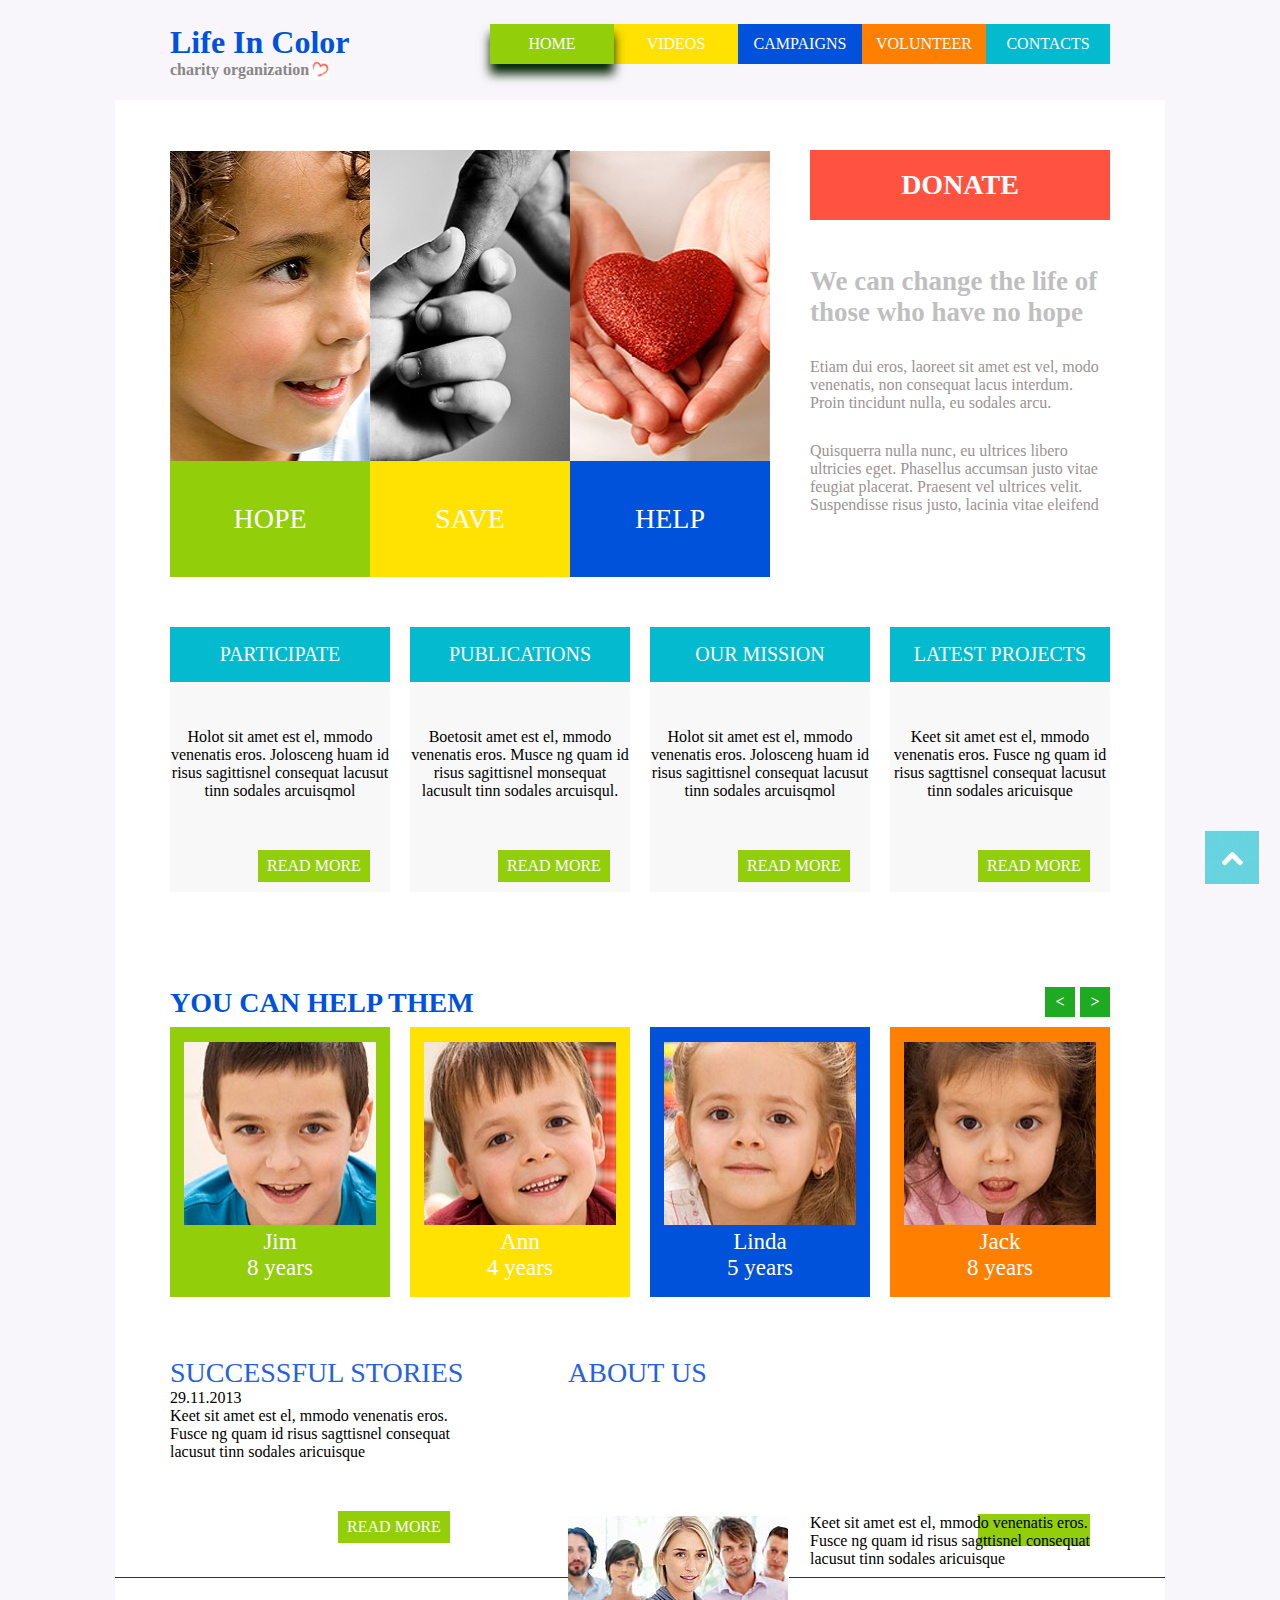
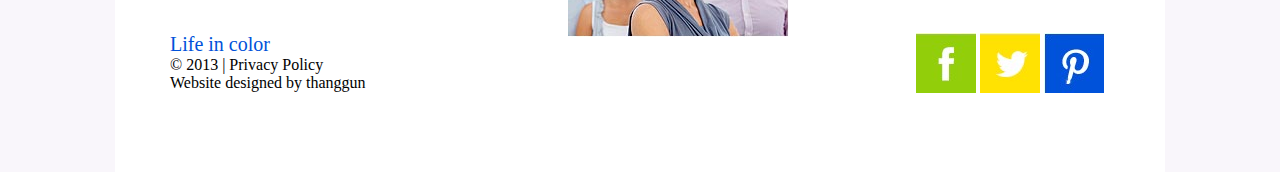
<file: HTML_CSS/LifeAndColor/Index.html>
<!doctype html>
<html>
<head>
<meta charset="utf-8">
<title>Home</title>
<link rel="stylesheet" type="text/css" href="Css/Style.css">
</head>

<body> 
	
    <header>
    	<div class="top">
        <div class="left">
            <h1>Life In Color</h1>
                <h4>charity organization<img src="Images/sup.jpg" width="20" height="19" alt=""/></h4>
            </div>        	
            <div class="menu">
                <ul>
                	<a href="" title="CONTACTS"><li style="background:#04bacf">CONTACTS</li></a>
                    <a href="" title="VOLUNTEER"><li style="background:#ff7f00">VOLUNTEER</li></a>
                    <a href="" title="CAMPAIGNS"><li style="background:#0052da">CAMPAIGNS</li></a>
                    <a href="" title="VIDEOS"><li style="background:#ffe202">VIDEOS</li></a>
                    <a href="" title="HOME"><li style="background:#92ce0a;box-shadow:0px 10px 10px #032602;">HOME</li></a>
                 </ul>
         	</div>
        </div>
    </header> 
    <div class="clear"></div>
    <div id="wrapper">
    	
		<div class="main">
        	<div class="banner">
            	<div class="banner-left">
                	<ul>

                        <a href=""><li><img src="Images/3.jpg"/><div style="background:#0052da;" class="banner-menu">HELP</div></li></a>
                        <a href=""><li><img src="Images/2.jpg" /><div style="background:#ffe202;" class="banner-menu">SAVE</div></li></a>
                    	<a href=""><li><img src="Images/1.jpg"/><div style="background:#92ce0a;" class="banner-menu">HOPE</div></li></a>


                    </ul>
                </div>
                <div class="right">
                	<h3>DONATE</h3>
                    <h4>We can change the life of those who have no hope</h4>
                    <p>Etiam dui eros, laoreet sit amet est vel, modo venenatis, non consequat lacus interdum. Proin tincidunt nulla, eu sodales arcu.</p>
                    <p>Quisquerra nulla nunc, eu ultrices libero ultricies eget. Phasellus accumsan justo vitae feugiat placerat.  Praesent vel ultrices velit. Suspendisse risus justo, lacinia vitae eleifend</p>
                </div>
            </div>
            <div class="clear"></div>
            <div class="read">
            	<ul>
                	<li >
                    	<div class="catalogy">PARTICIPATE</div>
                        <p>Holot sit amet est el, mmodo venenatis eros. Jolosceng huam id risus sagittisnel consequat lacusut tinn sodales arcuisqmol</p>
                    	<a href=""><div class="more">READ MORE</div></a>
                    </li>
                    <li>
                    	<div class="catalogy">PUBLICATIONS</div>
                        <p>Boetosit amet est el, mmodo venenatis eros. Musce ng quam id risus sagittisnel monsequat lacusult tinn sodales arcuisqul.</p>
                    	<a href=""><div class="more">READ MORE</div></a>
                    </li>
                    <li>
                    	<div class="catalogy">OUR MISSION</div>
                        <p>Holot sit amet est el, mmodo venenatis eros. Jolosceng huam id risus sagittisnel consequat lacusut tinn sodales arcuisqmol</p>
                    	<a href=""><div class="more">READ MORE</div></a>
                    </li>
                    <li style="margin-right:0px">
                    	<div class="catalogy">LATEST PROJECTS</div>
                        <p>Keet sit amet est el, mmodo venenatis eros. Fusce ng quam id risus sagttisnel consequat lacusut tinn sodales aricuisque</p>
                    	<a href=""><div class="more">READ MORE</div></a>
                    </li>
                </ul>
            </div>
            <div class="title">
            	<h1>YOU CAN HELP THEM</h1><div class="next"><a href="">></a></div><div class="preview"><a href=""><</a></div>
            </div>
            <div class="clear"></div>
            <div class="helps">
            	<div style="background:#92ce0a;margin-left:0px" class="help">
                    <img src="Images/jim.jpg"/>
                    <p>Jim</p>
                    <p>8 years</p>
            	</div>
            
            	<div style="background:#ffe202" class="help">
                    <img src="Images/4.jpg"/>
                    <p>Ann</p>
                    <p>4 years</p>
            	</div>
                <div style="background:#0052da" class="help">
                    <img src="Images/s.jpg"/>
                    <p>Linda</p>
                    <p>5 years</p>
                </div>
                <div style="background:#ff7f00" class="help">
                    <img src="Images/v.jpg"/>
                    <p>Jack</p>
                    <p>8 years</p>
                </div>
            </div>
            <div class="boot">
                <div class="stories">
                    <div class="boot-titlte">Successful stories</div>
                    <span>29.11.2013</span>
                    <p>Keet sit amet est el, mmodo venenatis eros. Fusce ng quam id risus sagttisnel consequat lacusut tinn sodales aricuisque</p>
                    <a href=""><div class="more">READ MORE</div></a>
                </div>
                <div class="about">
                    <div class="boot-titlte">about us</div>
                    <img src="Images/about.jpg" width="221" height="123" alt=""/>
                    <p>Keet sit amet est el, mmodo venenatis eros. Fusce ng quam id risus sagttisnel consequat lacusut tinn sodales aricuisque</p>
                    <a href=""><div class="more" style="margin-top:125px">READ MORE</div></a>
                </div>
        	</div>
        </div>

        <div class="clear"></div>
        <footer>
        
        	<div class="designed">
            	<p>Life in color</p>
                <span>© 2013 | Privacy Policy <br>
                	Website designed by thanggun
                </span>
            </div>
            <div class="contact">
            	<a href=""><img src="Images/f.jpg" /></a>
                <a href=""><img src="Images/t.jpg" /></a>
                <a href=""><img src="Images/p.jpg"/></a>
            </div>
            
    	</footer>
    </div>
    <div id="top"><a href="#"><img src="Images/top.jpg"/></a></div> 

</body>
</html>
</file>
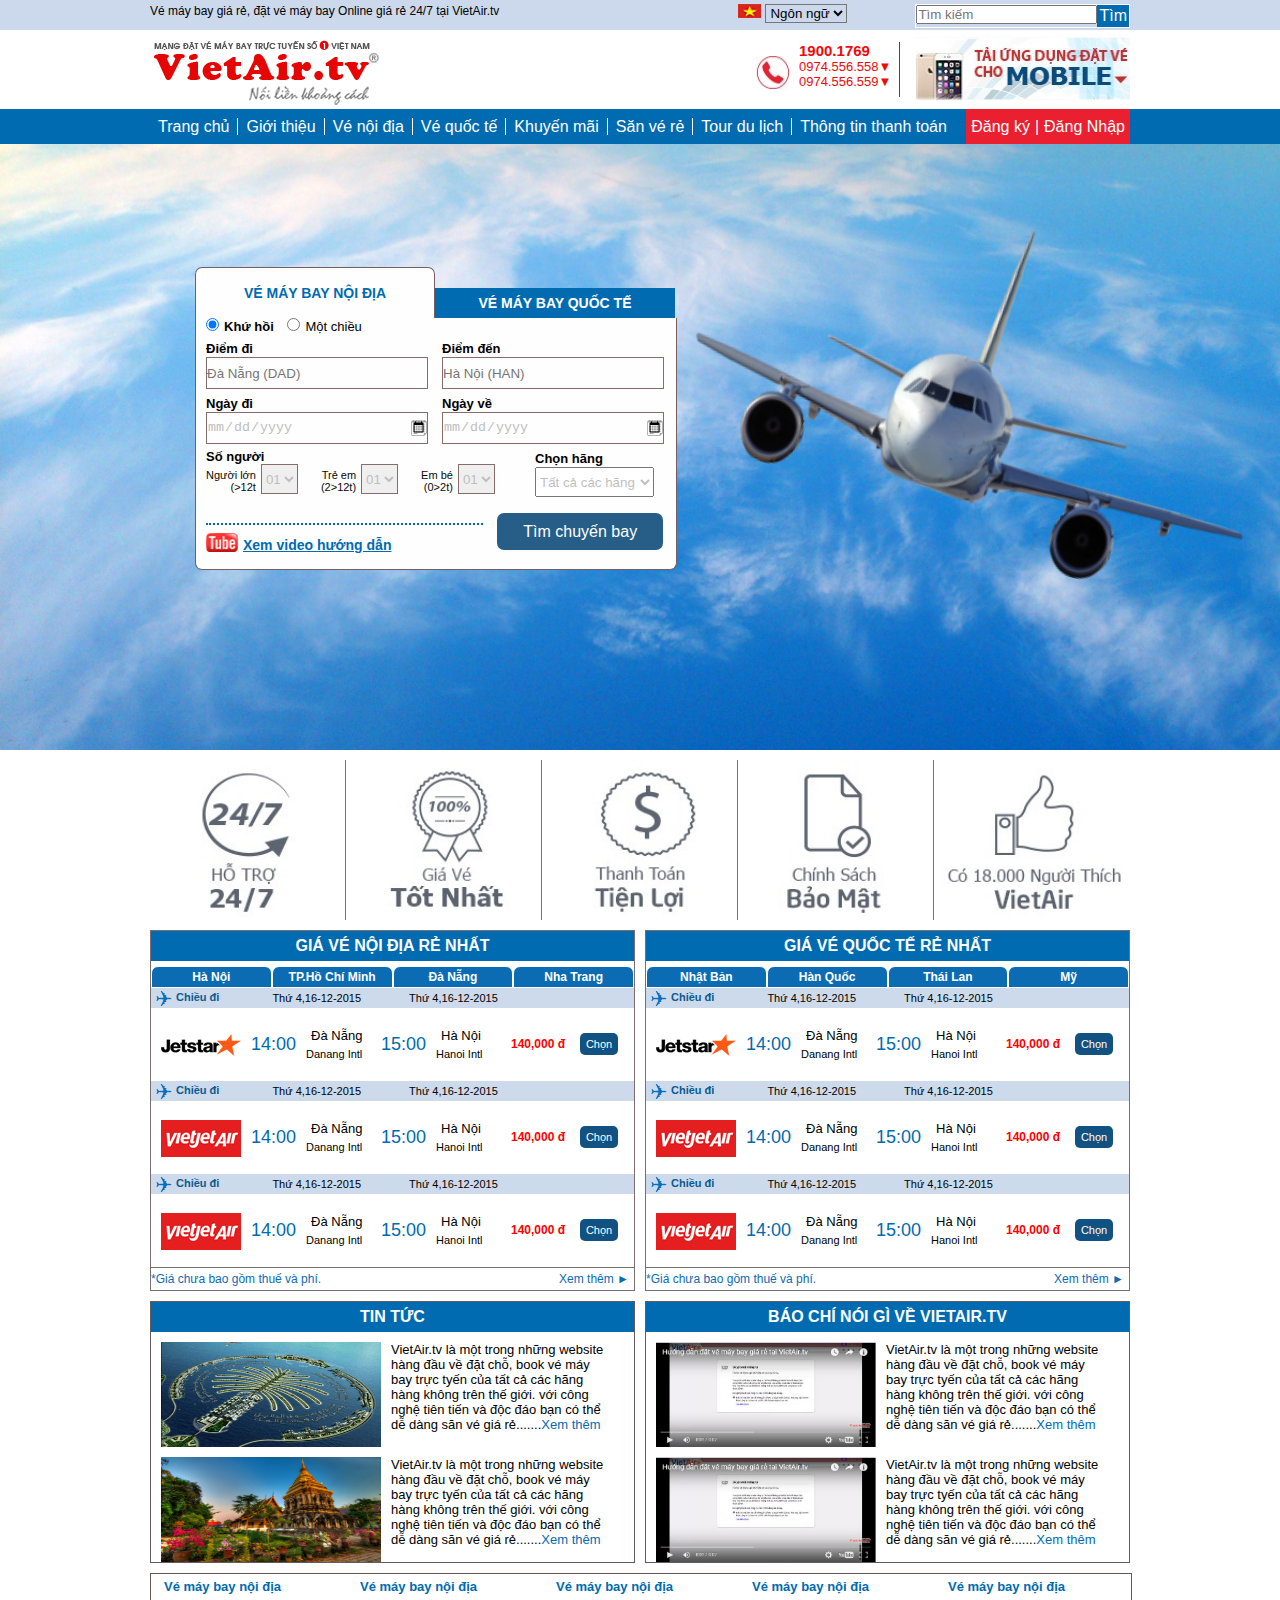
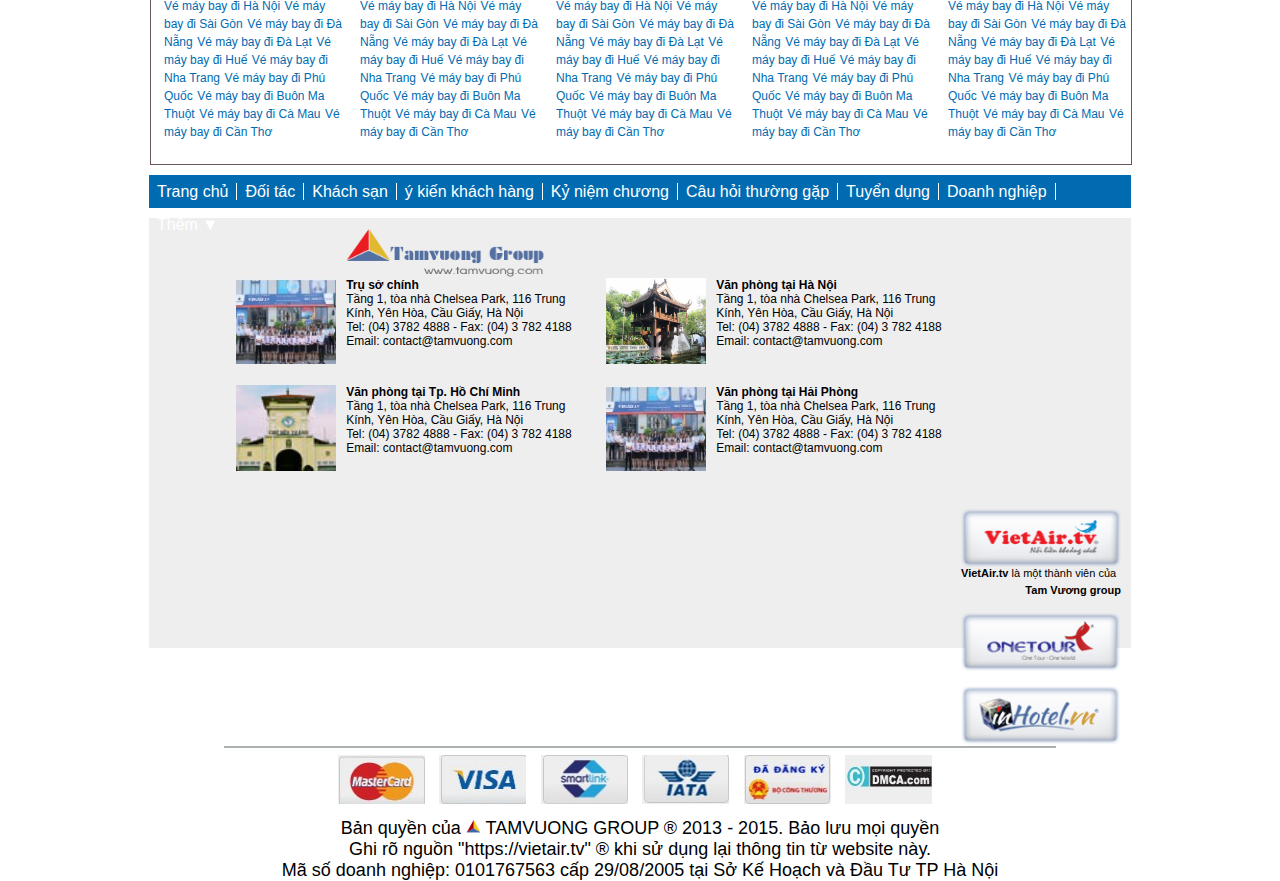
<file: HTML_CSS/VietAir/index.html>
<!doctype html>
<html>
<head>
<meta charset="utf-8">
<title>Vé máy bay giá rẻ, đặt vé máy bay Online 24/7 tại VietAir.tv</title>
<link rel="stylesheet" type="text/css" href="Css/style.css">
</head>

<body>
    <div id="top-page">
        <div class="wrap-top">
            <div class="left-top">
                <h3>Vé máy bay giá rẻ, đặt vé máy bay Online giá rẻ 24/7 tại VietAir.tv</h3>
            </div>
            <div class="right-top">
                <div class="languages">
                    <img src="Images/ngon_ngu.jpg" />
                    <select>
                        <option>Ngôn ngữ</option>
                        <option>Tiếng việt</option>
                        <option>English</option>
                    </select>
                </div>
                <div class="search">
                    <input class="tim" type="search" placeholder="Tìm kiếm"><a href="#">Tìm</a>
                </div>
            </div>
        </div>
    </div>
    <header>
    	<div class="logo">
        	<a href="#"><img src="Images/logo-tet-vietair.png" /></a>
        </div>
        <div class="right-header">
            <img src="Images/qc.jpg" />
                <p>
                    <b>1900.1769</b>
                    <span>0974.556.558▼</span>
                    <span>0974.556.559▼</span>
                </p>
                <img id="call" src="Images/call.jpg" />
        </div>
    </header>
    <div class="clr"></div>
    <nav>
        <div class="wrap-menu">
            <ul>
                <li><a href="#">Trang chủ</a></li>
                <li><a href="#">Giới thiệu</a></li>
                <li><a href="#">Vé nội địa</a></li>
                <li><a href="#">Vé quốc tế</a></li>
                <li id="hot"><a href="#">Khuyến mãi</a></li>
                <li id="hot"><a href="#">Săn vé rẻ</a></li>
                <li><a href="#">Tour du lịch</a></li>
                <li><a id="last" href="#">Thông tin thanh toán</a></li>
            </ul>
            <div class="dn">
            	<a href="">Đăng ký</a>|<a href="">Đăng Nhập</a>
            </div>
       	</div>
  	</nav>
    <div class="bgtop">
        <img src="Images/plane.png" alt=""/>
        <div class="tim_chuyen_bay">
            <div class="tiltle_tim_chuyen_bay">
                <h3 id="active"><a href="">Vé máy bay nội địa</a></h3>
                <h3><a href="">Vé máy bay quốc tế</a></h3>
            </div>
            <div class="clr"></div>
            <form class="form" action="" name="">
                <div class="box">
                    <div class="radio">
                        <input type="radio" class="rd" name="loai" checked="checked"><b>Khứ hồi</b>
                        <input type="radio" class="rd" name="loai" >Một chiều
                    </div>
                    <div class="text">
                        <div class="cl">
                            <b>Điểm đi</b>
                            <input class="input" placeholder="Đà Nẵng (DAD)" type="text" name="diemdi" >
                        </div>
                        <div class="cl" id="last_text">
                            <b>Điểm đến</b>
                            <input class="input" placeholder="Hà Nội (HAN)" type="text" name="diemdi" >
                        </div>
                         <div class="cl">
                            <b>Ngày đi</b>
                            <input class="input" id="calender" type="date" name="diemdi" >
                        </div>
                         <div class="cl" id="last_text">
                            <b>Ngày về</b>
                            <input class="input" id="calender" type="date" name="diemdi" >
                        </div>
                    </div>
                    <div class="box_boot">
                        <div class="left_box_boot">
                            <b>Số người</b>
                            <div class="people">
                                <label>Người lớn<br>
                                    (>12t</label>
                                <select>
                                    <option>01</option>
                                    <option>02</option>
                                    <option>03</option>
                                </select>
                            </div>
                            <div class="people">
                               <label> Trẻ em<br>
                                (2>12t)</label>
                                <select>
                                    <option>01</option>
                                    <option>02</option>
                                    <option>03</option>
                                </select>
                            </div>
                            <div class="people">
                               <label> Em bé<br>
                                (0>2t)</label>
                                <select>
                                    <option>01</option>
                                    <option>02</option>
                                    <option>03</option>
                                </select>
                            </div>
                            
                        </div>
                        <div class="right_box">
                            <b>Chọn hãng</b>
                            <select>
                                    <option>Tất cả các hãng</option>
                                    <option>Vietnam Airlines</option>
                                    <option>Jetstar</option>
                            </select>
                        </div>
                    </div>
                    <div class="clr"></div>
                    <div class="bottom_box">
                        <div class="youtube">
                            <img src="Images/icon-youtube.png" alt=""/>
                            <a href="">Xem video hướng dẫn</a>
                        </div>
                        <div class="submit">
                            <a href="">Tìm chuyến bay</a>
                        </div>
                    </div>
                </div>
            </form>
        </div>
    </div>
    <section>
        <article>
            <img src="Images/1.jpg" /><div class="border"></div>
            <img src="Images/2.jpg" /><div class="border"></div>
            <img src="Images/3.jpg" /><div class="border"></div>
            <img src="Images/4.jpg" /><div class="border"></div>
            <img src="Images/5.jpg" />
        </article>
        <div class="ticket">
        	<div class="left-ticket">
            	<div class="title">Giá vé nội địa rẻ nhất</div>
                <ul class="place">
                    <li><a href="#">Hà Nội</a></li>
                    <li><a href="#">TP.Hồ Chí Minh</a></li>
                    <li><a href="#">Đà Nẵng</a></li>
                    <li><a href="#">Nha Trang</a></li>
                </ul>
                <div class="flight">
                	<div class="title-flight">
                      	<div class="icon">Chiều đi</div>
                        <div class="date">Thứ 4,16-12-2015</div>
                        <div class="date">Thứ 4,16-12-2015</div>
                    </div>
                    <div class="detail">
                        <div class="logo-hang">
                            <img src="Images/BL.png" />
                        </div>
                        <div class="dia-diem">
                        	<span>14:00</span>
                            <div class="city">Đà Nẵng</div>
                            <div class="sub">Danang Intl</div>
                        </div>
                        <div class="dia-diem">
                            <span>15:00</span>
                            <div class="city">Hà Nội</div>
                            <div class="sub">Hanoi Intl</div>
                        </div>
                        <div class="price">140,000 đ</div>
                        <div class="button"><a href="#">Chọn</a></div>
                  	</div>
                </div>
                <div class="flight">
                	<div class="title-flight">
                      	<div class="icon">Chiều đi</div>
                        <div class="date">Thứ 4,16-12-2015</div>
                        <div class="date">Thứ 4,16-12-2015</div>
                    </div>
                    <div class="detail">
                        <div class="logo-hang">
                            <img src="Images/VJ.png" />
                        </div>
                        <div class="dia-diem">
                        	<span>14:00</span>
                            <div class="city">Đà Nẵng</div>
                            <div class="sub">Danang Intl</div>
                        </div>
                        <div class="dia-diem">
                            <span>15:00</span>
                            <div class="city">Hà Nội</div>
                            <div class="sub">Hanoi Intl</div>
                        </div>
                        <div class="price">140,000 đ</div>
                        <div class="button"><a href="#">Chọn</a></div>
                  	</div>
                </div>
                <div class="flight">
                	<div class="title-flight">
                      	<div class="icon">Chiều đi</div>
                        <div class="date">Thứ 4,16-12-2015</div>
                        <div class="date">Thứ 4,16-12-2015</div>
                    </div>
                    <div class="detail">
                        <div class="logo-hang">
                            <img src="Images/VJ.png" />
                        </div>
                        <div class="dia-diem">
                        	<span>14:00</span>
                            <div class="city">Đà Nẵng</div>
                            <div class="sub">Danang Intl</div>
                        </div>
                        <div class="dia-diem">
                            <span>15:00</span>
                            <div class="city">Hà Nội</div>
                            <div class="sub">Hanoi Intl</div>
                        </div>
                        <div class="price">140,000 đ</div>
                        <div class="button"><a href="#">Chọn</a></div>
                  	</div>
                </div>
                <div class="boot-ticket">
                	<div class="left-boot">*Giá chưa bao gồm thuế và phí.</div>
                    <div class="right-boot"><a href="#">Xem thêm ►</a></div>
                </div>
            </div>
            <div class="right-ticket">
            	<div class="title">Giá vé quốc tế rẻ nhất</div>
                <ul class="place">
                    <li><a href="#">Nhật Bản</a></li>
                    <li><a href="#">Hàn Quốc</a></li>
                    <li><a href="#">Thái Lan</a></li>
                    <li><a href="#">Mỹ</a></li>
                </ul>
                <div class="flight">
                	<div class="title-flight">
                      	<div class="icon">Chiều đi</div>
                        <div class="date">Thứ 4,16-12-2015</div>
                        <div class="date">Thứ 4,16-12-2015</div>
                    </div>
                    <div class="detail">
                        <div class="logo-hang">
                            <img src="Images/BL.png" />
                        </div>
                        <div class="dia-diem">
                        	<span>14:00</span>
                            <div class="city">Đà Nẵng</div>
                            <div class="sub">Danang Intl</div>
                        </div>
                        <div class="dia-diem">
                            <span>15:00</span>
                            <div class="city">Hà Nội</div>
                            <div class="sub">Hanoi Intl</div>
                        </div>
                        <div class="price">140,000 đ</div>
                        <div class="button"><a href="#">Chọn</a></div>
                  	</div>
                </div>
                <div class="flight">
                	<div class="title-flight">
                      	<div class="icon">Chiều đi</div>
                        <div class="date">Thứ 4,16-12-2015</div>
                        <div class="date">Thứ 4,16-12-2015</div>
                    </div>
                    <div class="detail">
                        <div class="logo-hang">
                            <img src="Images/VJ.png" />
                        </div>
                        <div class="dia-diem">
                        	<span>14:00</span>
                            <div class="city">Đà Nẵng</div>
                            <div class="sub">Danang Intl</div>
                        </div>
                        <div class="dia-diem">
                            <span>15:00</span>
                            <div class="city">Hà Nội</div>
                            <div class="sub">Hanoi Intl</div>
                        </div>
                        <div class="price">140,000 đ</div>
                        <div class="button"><a href="#">Chọn</a></div>
                  	</div>
                </div>
                <div class="flight">
                	<div class="title-flight">
                      	<div class="icon">Chiều đi</div>
                        <div class="date">Thứ 4,16-12-2015</div>
                        <div class="date">Thứ 4,16-12-2015</div>
                    </div>
                    <div class="detail">
                        <div class="logo-hang">
                            <img src="Images/VJ.png" />
                        </div>
                        <div class="dia-diem">
                        	<span>14:00</span>
                            <div class="city">Đà Nẵng</div>
                            <div class="sub">Danang Intl</div>
                        </div>
                        <div class="dia-diem">
                            <span>15:00</span>
                            <div class="city">Hà Nội</div>
                            <div class="sub">Hanoi Intl</div>
                        </div>
                        <div class="price">140,000 đ</div>
                        <div class="button"><a href="#">Chọn</a></div>
                  	</div>
                </div>
                <div class="boot-ticket">
                	<div class="left-boot">*Giá chưa bao gồm thuế và phí.</div>
                    <div class="right-boot"><a href="#">Xem thêm &#9658;</a></div>
                </div>
            </div>
        </div>
        <div class="clr"></div>
        <div class="news">
        	<div class="left-news">
            	<div class="title">Tin tức</div>
                <div class="new">
                    <a href=""><img src="Images/banner.jpg"/></a>
                    <p>VietAir.tv là một trong những website hàng đầu về đặt chỗ, book vé máy bay trực tyến của tất cả các hãng hàng không trên thế giới. với công nghệ tiên tiến và độc đáo bạn có thể dễ dàng săn vé giá rẻ.......<a href="#">Xem thêm</a></p>
                </div>
                <div class="clr"></div>
                <div class="new">
                	<a href=""><img src="Images/ƠEDG.jpg" /></a>
                    <p>VietAir.tv là một trong những website hàng đầu về đặt chỗ, book vé máy bay trực tyến của tất cả các hãng hàng không trên thế giới. với công nghệ tiên tiến và độc đáo bạn có thể dễ dàng săn vé giá rẻ.......<a href="#">Xem thêm</a></p>
                </div>
                
            </div>
            <div class="right-news">
            	<div class="title">báo chí nói gì về vietair.tv</div>
                 <div class="new">
                	<a href=""><img src="Images/đas.jpg" /></a>
                    <p>VietAir.tv là một trong những website hàng đầu về đặt chỗ, book vé máy bay trực tyến của tất cả các hãng hàng không trên thế giới. với công nghệ tiên tiến và độc đáo bạn có thể dễ dàng săn vé giá rẻ.......<a href="#">Xem thêm</a></p>
                </div>               
                <div class="clr"></div>
                <div class="new">
                	<a href=""><img src="Images/đas.jpg" /></a>
                    <p>VietAir.tv là một trong những website hàng đầu về đặt chỗ, book vé máy bay trực tyến của tất cả các hãng hàng không trên thế giới. với công nghệ tiên tiến và độc đáo bạn có thể dễ dàng săn vé giá rẻ.......<a href="#">Xem thêm</a></p>
                </div> 
            </div>
        </div>
        <div class="clr"></div>
        <div class="boot-content">
        	<div class="fl-menu">
				<ul>
            		<li>
                		<h3><a href="" title="Ve máy bay nội địa">Vé máy bay nội địa</a></h3>
            		</li>
                    <li><a href="" title="Vé máy bay đi Hà Nội">Vé máy bay đi Hà Nội</a></li>
                    <li><a href="" title="Vé máy bay đi Sài Gòn">Vé máy bay đi Sài Gòn</a></li>
                    <li><a href="" title="Vé máy bay đi Đà Nẵng">Vé máy bay đi Đà Nẵng</a></li>
                    <li><a href="" title="Vé máy bay đi Đà Lạt">Vé máy bay đi Đà Lạt</a></li>
                    <li><a href="" title="Vé máy bay đi Huế">Vé máy bay đi Huế</a></li>
                    <li><a href="" title="Vé máy bay đi Nha Trang">Vé máy bay đi Nha Trang</a></li>
                    <li><a href="" title="Vé máy bay đi Phú Quốc">Vé máy bay đi Phú Quốc</a></li>
                    <li><a href="" title="Vé máy bay đi Buôn Ma Thuột">Vé máy bay đi Buôn Ma Thuột</a></li>
                    <li><a href="" title="Vé máy bay đi Cà Mau">Vé máy bay đi Cà Mau</a></li>
                    <li><a href="" title="Vé máy bay đi Cần Thơ">Vé máy bay đi Cần Thơ</a></li>
        		</ul>
            </div>
            <div class="fl-menu">
				<ul>
            		<li>
                		<h3><a href="" title="Ve máy bay nội địa">Vé máy bay nội địa</a></h3>
            		</li>
                    <li><a href="" title="Vé máy bay đi Hà Nội">Vé máy bay đi Hà Nội</a></li>
                    <li><a href="" title="Vé máy bay đi Sài Gòn">Vé máy bay đi Sài Gòn</a></li>
                    <li><a href="" title="Vé máy bay đi Đà Nẵng">Vé máy bay đi Đà Nẵng</a></li>
                    <li><a href="" title="Vé máy bay đi Đà Lạt">Vé máy bay đi Đà Lạt</a></li>
                    <li><a href="" title="Vé máy bay đi Huế">Vé máy bay đi Huế</a></li>
                    <li><a href="" title="Vé máy bay đi Nha Trang">Vé máy bay đi Nha Trang</a></li>
                    <li><a href="" title="Vé máy bay đi Phú Quốc">Vé máy bay đi Phú Quốc</a></li>
                    <li><a href="" title="Vé máy bay đi Buôn Ma Thuột">Vé máy bay đi Buôn Ma Thuột</a></li>
                    <li><a href="" title="Vé máy bay đi Cà Mau">Vé máy bay đi Cà Mau</a></li>
                    <li><a href="" title="Vé máy bay đi Cần Thơ">Vé máy bay đi Cần Thơ</a></li>
        		</ul>
            </div>
            <div class="fl-menu">
				<ul>
            		<li>
                		<h3><a href="" title="Ve máy bay nội địa">Vé máy bay nội địa</a></h3>
            		</li>
                    <li><a href="" title="Vé máy bay đi Hà Nội">Vé máy bay đi Hà Nội</a></li>
                    <li><a href="" title="Vé máy bay đi Sài Gòn">Vé máy bay đi Sài Gòn</a></li>
                    <li><a href="" title="Vé máy bay đi Đà Nẵng">Vé máy bay đi Đà Nẵng</a></li>
                    <li><a href="" title="Vé máy bay đi Đà Lạt">Vé máy bay đi Đà Lạt</a></li>
                    <li><a href="" title="Vé máy bay đi Huế">Vé máy bay đi Huế</a></li>
                    <li><a href="" title="Vé máy bay đi Nha Trang">Vé máy bay đi Nha Trang</a></li>
                    <li><a href="" title="Vé máy bay đi Phú Quốc">Vé máy bay đi Phú Quốc</a></li>
                    <li><a href="" title="Vé máy bay đi Buôn Ma Thuột">Vé máy bay đi Buôn Ma Thuột</a></li>
                    <li><a href="" title="Vé máy bay đi Cà Mau">Vé máy bay đi Cà Mau</a></li>
                    <li><a href="" title="Vé máy bay đi Cần Thơ">Vé máy bay đi Cần Thơ</a></li>
        		</ul>
            </div>
            <div class="fl-menu">
				<ul>
            		<li>
                		<h3><a href="" title="Ve máy bay nội địa">Vé máy bay nội địa</a></h3>
            		</li>
                    <li><a href="" title="Vé máy bay đi Hà Nội">Vé máy bay đi Hà Nội</a></li>
                    <li><a href="" title="Vé máy bay đi Sài Gòn">Vé máy bay đi Sài Gòn</a></li>
                    <li><a href="" title="Vé máy bay đi Đà Nẵng">Vé máy bay đi Đà Nẵng</a></li>
                    <li><a href="" title="Vé máy bay đi Đà Lạt">Vé máy bay đi Đà Lạt</a></li>
                    <li><a href="" title="Vé máy bay đi Huế">Vé máy bay đi Huế</a></li>
                    <li><a href="" title="Vé máy bay đi Nha Trang">Vé máy bay đi Nha Trang</a></li>
                    <li><a href="" title="Vé máy bay đi Phú Quốc">Vé máy bay đi Phú Quốc</a></li>
                    <li><a href="" title="Vé máy bay đi Buôn Ma Thuột">Vé máy bay đi Buôn Ma Thuột</a></li>
                    <li><a href="" title="Vé máy bay đi Cà Mau">Vé máy bay đi Cà Mau</a></li>
                    <li><a href="" title="Vé máy bay đi Cần Thơ">Vé máy bay đi Cần Thơ</a></li>
        		</ul>
            </div>
            <div class="fl-menu">
				<ul>
            		<li>
                		<h3><a href="" title="Ve máy bay nội địa">Vé máy bay nội địa</a></h3>
            		</li>
                    <li><a href="" title="Vé máy bay đi Hà Nội">Vé máy bay đi Hà Nội</a></li>
                    <li><a href="" title="Vé máy bay đi Sài Gòn">Vé máy bay đi Sài Gòn</a></li>
                    <li><a href="" title="Vé máy bay đi Đà Nẵng">Vé máy bay đi Đà Nẵng</a></li>
                    <li><a href="" title="Vé máy bay đi Đà Lạt">Vé máy bay đi Đà Lạt</a></li>
                    <li><a href="" title="Vé máy bay đi Huế">Vé máy bay đi Huế</a></li>
                    <li><a href="" title="Vé máy bay đi Nha Trang">Vé máy bay đi Nha Trang</a></li>
                    <li><a href="" title="Vé máy bay đi Phú Quốc">Vé máy bay đi Phú Quốc</a></li>
                    <li><a href="" title="Vé máy bay đi Buôn Ma Thuột">Vé máy bay đi Buôn Ma Thuột</a></li>
                    <li><a href="" title="Vé máy bay đi Cà Mau">Vé máy bay đi Cà Mau</a></li>
                    <li><a href="" title="Vé máy bay đi Cần Thơ">Vé máy bay đi Cần Thơ</a></li>
        		</ul>
            </div>
        </div>
    </section>
    <div class="menu-boot">
    	<ul>
            <li><a href="">Trang chủ</a></li>
            <li><a href="">Đối tác</a></li>
            <li><a href="">Khách sạn</a></li>
            <li><a href="">ý kiến khách hàng</a></li>
            <li><a href="">Kỷ niệm chương</a></li>
            <li><a href="">Câu hỏi thường gặp</a></li>
            <li><a href="">Tuyển dụng</a></li>
            <li><a href="">Doanh nghiệp</a></li>
            <li><a id="last" href="">Thêm  ▼</a></li>
            
        </ul>
    </div>
    <footer>
        <div class="footer_right">
            <div class="logo-tamvuong">
                <a href=""><img src="Images/logo-tamvuong.png" /></a>
            </div>
            <div class="clr"></div>
            <div class="contact">
                    <div class="ct">
                    <img src="Images/trusochinh.jpg"/>
                    <p>
                        <b>Trụ sở chính</b>
                        </br>Tầng 1, tòa nhà Chelsea Park, 116 Trung Kính, Yên Hòa, Cầu Giấy, Hà Nội</br>
                        Tel: (04) 3782 4888 - Fax: (04) 3 782 4188<br>
                        Email: contact@tamvuong.com
                    </p>
                </div>
            </div>
            <div class="contact">
                    <div class="ct">
                    <img src="Images/One_Pillar_Pagoda.jpg"/>
                    <p>
                        <b>Văn phòng tại Hà Nội</b>
                        </br>Tầng 1, tòa nhà Chelsea Park, 116 Trung Kính, Yên Hòa, Cầu Giấy, Hà Nội</br>
                        Tel: (04) 3782 4888 - Fax: (04) 3 782 4188<br>
                        Email: contact@tamvuong.com
                    </p>
                </div>
            </div>
            <div class="contact">
                    <div class="ct">
                    <img src="Images/Vietair_hcm.jpg" />
                    <p>
                        <b>Văn phòng tại Tp. Hồ Chí Minh</b>
                        </br>Tầng 1, tòa nhà Chelsea Park, 116 Trung Kính, Yên Hòa, Cầu Giấy, Hà Nội</br>
                        Tel: (04) 3782 4888 - Fax: (04) 3 782 4188<br>
                        Email: contact@tamvuong.com
                    </p>
                </div>
            </div>
            <div class="contact">
                    <div class="ct">
                    <img src="Images/trusochinh.jpg"/>
                    <p>
                        <b>Văn phòng tại Hải Phòng</b>
                        </br>Tầng 1, tòa nhà Chelsea Park, 116 Trung Kính, Yên Hòa, Cầu Giấy, Hà Nội</br>
                        Tel: (04) 3782 4888 - Fax: (04) 3 782 4188<br>
                        Email: contact@tamvuong.com
                    </p>
                </div>
            </div>

        </div>
        <div class="logo_boot">
            <a href=""><img src="Images/logo_boot/logo-vietair.png" alt=""/></a>
                <b>VietAir.tv</b> là một thành viên của<br><p>Tam Vương group</p>
                <a href=""><img src="Images/logo_boot/Logo-Onetour.png" alt=""/></a>
                <a href=""><img src="Images/logo_boot/inhotel.png" alt=""/></a>
        </div>
        <div class="clr b_t"></div>
        <div class="info">
            <img src="Images/logo_dangky/mastercard.jpg" alt=""/>
            <img src="Images/logo_dangky/visa.jpg" alt=""/>
            <img src="Images/logo_dangky/smartlink.jpg" alt=""/>
            <img src="Images/logo_dangky/iata.jpg" alt=""/>
            <img src="Images/logo_dangky/dadangky.jpg" alt=""/>
            <img src="Images/logo_dangky/dmca.jpg" alt=""/>
            <p>Bản quyền của <img id="tv" src="Images/logo_boot/logo TamVuong.png" /> TAMVUONG GROUP ® 2013 - 2015. Bảo lưu mọi quyền</p>
                <p>Ghi rõ nguồn "https://vietair.tv" ® khi sử dụng lại thông tin từ website này.</p>
                <p>Mã số doanh nghiệp: 0101767563 cấp 29/08/2005 tại Sở Kế Hoạch và Đầu Tư TP Hà Nội</p>
            
        </div>
    </footer>
</body>
</html>
</file>
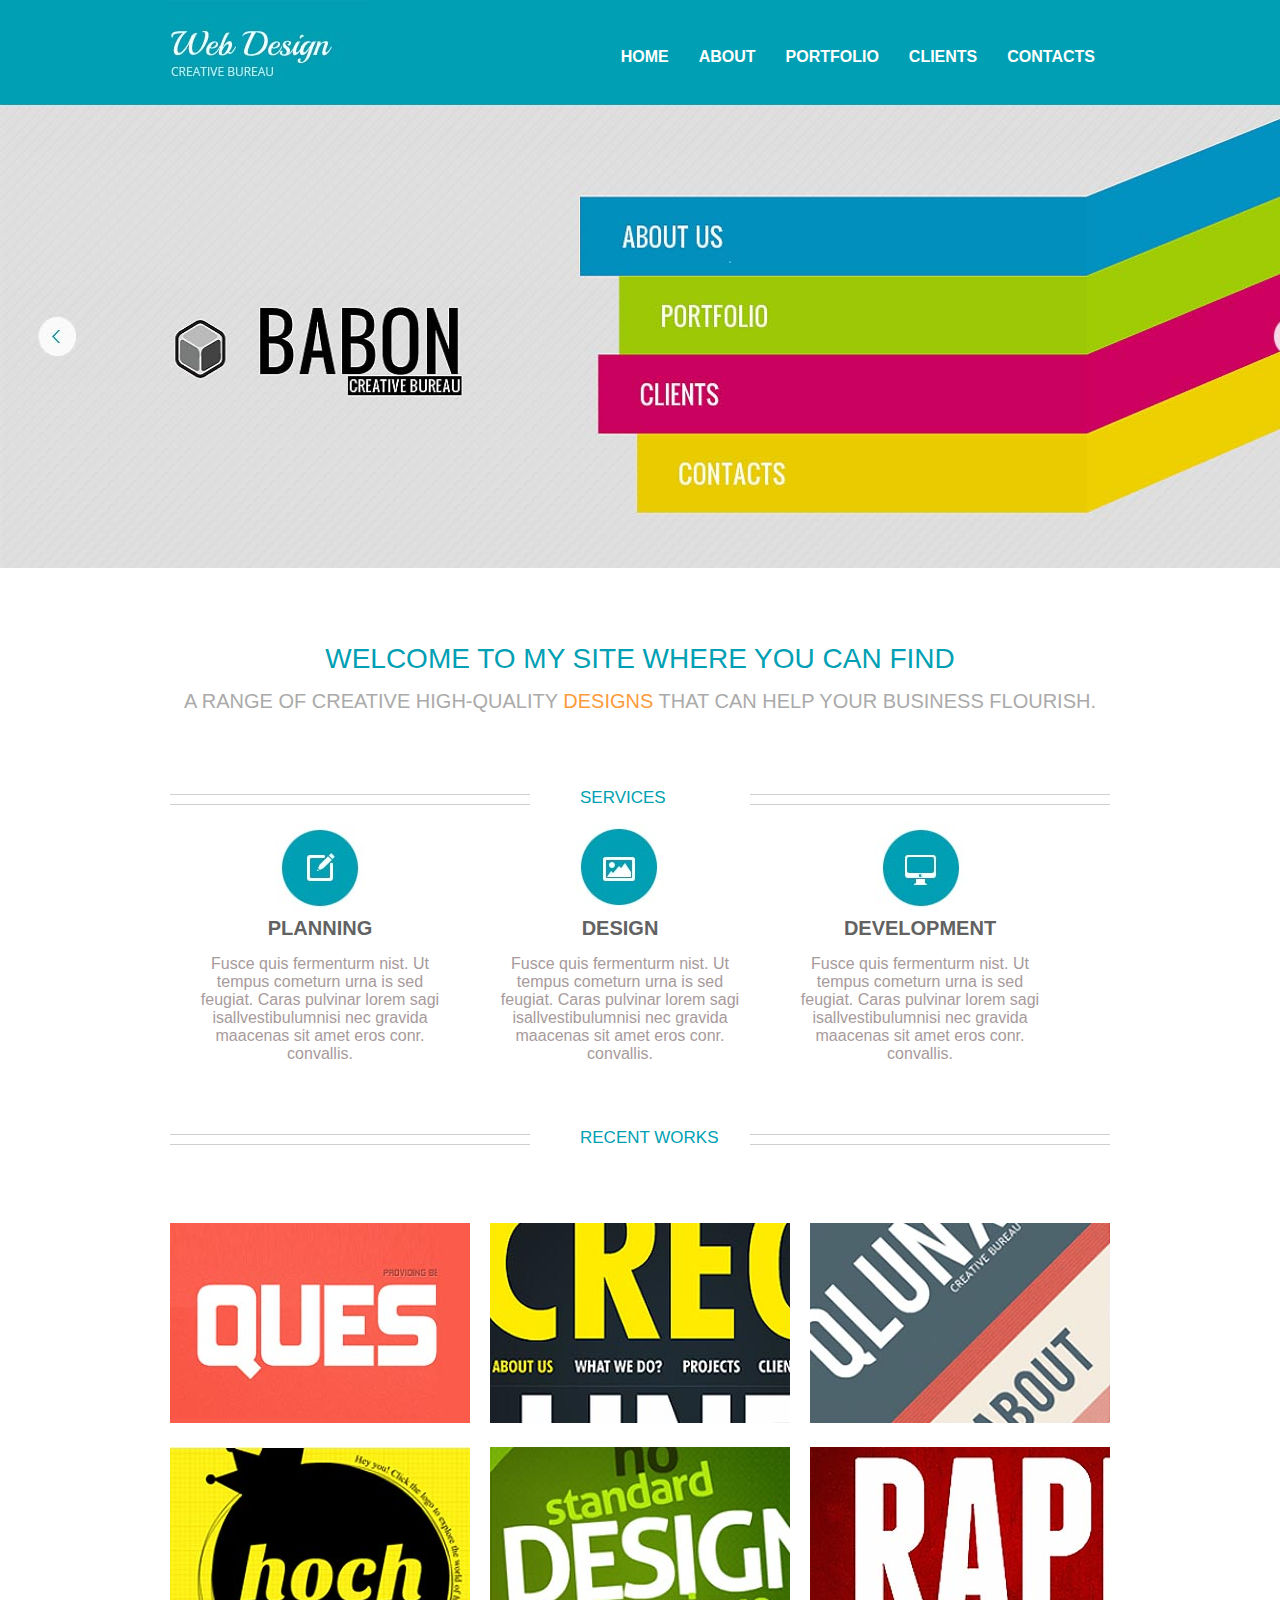
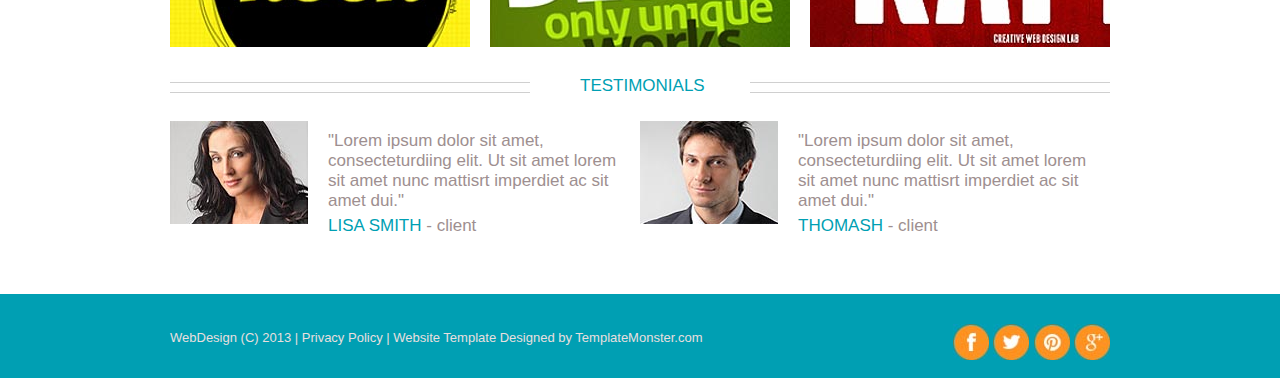
<file: HTML_CSS/WebDesign/Index.html>
<!doctype html>
<html>
<head>
<meta charset="utf-8">
<title>Web Design</title>
<link rel="stylesheet" type="text/css" href="Css/Style.css">
</head>

<body>
	<div id="wrapper">
    	<header>
        	<div id="top">
            	<div id="logo">
                	<img src="Images/logo.jpg" width="200" height="105" alt=""/>
                </div>
                <div id="menu">
                	<ul>
                    	<a href=""><li>home</li></a>
                        <a href=""><li>about</li></a>
                        <a href=""><li>portfolio</li></a>
                        <a href=""><li>clients</li></a>
                        <a href=""><li>contacts</li></a>
                    </ul>
                </div>
            </div>
        </header>
        
        
        <div id="banner">
        	<img src="Images/banner.jpg" alt=""/>
        </div>
        
        
        <div id="content">
        	<div id="welcome">
            	<h2>welcome to my site where you can find</h2>
                <p>a range of creative high-quality <a href="">designs</a> that can help your business flourish.</p>
            </div>
            <div id="services">
            	<div class="title-services"><div id="border-left"><img src="Images/boder.jpg"></div><p>services</p><div id="border-right"><img src="Images/boder.jpg"></div>
                </div>
                <div class="promo_services">
                	<img src="Images/planning.jpg" width="90" height="90" alt=""/>
                    <h3>Planning</h3>
                    <p>Fusce quis fermenturm nist. Ut tempus cometurn urna is sed feugiat. Caras pulvinar lorem sagi isallvestibulumnisi nec gravida maacenas sit amet eros conr. convallis.</p>
                </div>
                <div class="promo_services">
                	<img src="Images/design.jpg" width="90" height="90" alt=""/>
                    <h3>design</h3>
                    <p>Fusce quis fermenturm nist. Ut tempus cometurn urna is sed feugiat. Caras pulvinar lorem sagi isallvestibulumnisi nec gravida maacenas sit amet eros conr. convallis.</p>
                </div>
                <div class="promo_services">
                	<img src="Images/development.jpg" width="90" height="90" alt=""/>
                    <h3>development</h3>
                    <p>Fusce quis fermenturm nist. Ut tempus cometurn urna is sed feugiat. Caras pulvinar lorem sagi isallvestibulumnisi nec gravida maacenas sit amet eros conr. convallis.</p>
                </div>
            </div>
            <div id="recent">
            	<div class="title-services"><div id="border-left"><img src="Images/boder.jpg"></div><p>recent works</p><div id="border-right"><img src="Images/boder.jpg"></div>
                </div>
                <ul>
                	<a href=""><li style="margin-left:0px"><img src="Images/sli1.jpg" width="300" height="200" alt=""/></li></a>
                    <a href=""><li><img src="Images/sli2.jpg" width="300" height="200" alt=""/></li></a>
                    <a href=""><li style="margin-right:0px"><img src="Images/sli3.jpg" width="300" height="200" alt=""/></li></a>
                    <a href=""><li style="margin-left:0px"><img src="Images/sli4.jpg" width="300" height="200" alt=""/></li></a>
                    <a href=""><li><img src="Images/sli5.jpg" width="300" height="200" alt=""/></li></a>
                    <a href=""><li style="margin-right:0px"><img src="Images/sli6.jpg" width="300" height="200" alt=""/></li></a>
                </ul>
                
            </div>
            <div id="test">
                <div class="title-services"><div id="border-left"><img src="Images/boder.jpg"></div><p>testimonials</p><div id="border-right"><img src="Images/boder.jpg"></div>
                </div>
                <div class="promo_test">
                	<img src="Images/test1.jpg" width="138" height="103" alt=""/>
                    
                    <div class="text">"Lorem ipsum dolor sit amet, consecteturdiing elit. Ut sit amet lorem sit amet nunc mattisrt imperdiet ac sit amet dui."
                    	<p><a href="">Lisa smith</a> - client</p>
                    </div>
                </div>
                 <div style="margin-left:20px" class="promo_test">
                	<img src="Images/test2.jpg" width="138" height="103" alt=""/>
                    
                    <div class="text">"Lorem ipsum dolor sit amet, consecteturdiing elit. Ut sit amet lorem sit amet nunc mattisrt imperdiet ac sit amet dui."
                    	<p><a href="">thomash</a> - client</p>
                    </div>
                </div>
                
            </div>
        </div>
        
        <div class="clear"></div>
        <footer>
        	<div id="foot">
                <p>WebDesign (C) 2013 | Privacy Policy | Website Template Designed by TemplateMonster.com</p>
                <div id="contact">
                    <a href=""><img src="Images/fb.jpg" width="36" height="36" alt=""/></a>
                    <a href=""><img src="Images/tw.jpg" width="36" height="36" alt=""/></a>
                    <a href=""><img src="Images/p.jpg" width="36" height="36" alt=""/></a>
                    <a href=""><img src="Images/gplus.jpg" width="36" height="36" alt=""/></a>
                </div>
           	</div>
        </footer>
	</div>
</body>
</html>
</file>
<file: HTML_CSS/LifeAndColor/Css/Style.css>
*{
	margin: 0px auto;
	padding: 0px;
	-webkit-box-sizing: border-box;
	-moz-box-sizing: border-box;
	box-sizing: border-box;
}
body{
	margin: 0px;
	padding: 0px;
	width:100%;
	background:#f9f6fb;
}
body a{
	text-decoration:none;
}
.clear{
	clear:both;
}

a:active{
	color:#C8C113;
}
#wrapper{
	margin: 0px auto;
	padding:0px;
	background:#FFFFFF;
	width:1050px;

}
header{
	margin: 0px auto;
	height:100px;
	background:#f9f6fb;
	width:940px;
}

.menu{
	margin-top: 24px;
	height:37px;
	background-color:#489335;
	line-height:40px;
	float:right;

}
.menu ul li{
	display:inline;
	width:124px;
	float:right;
	text-align:center;
	

}

.menu ul li:hover{
	background:#B7AE31;
	box-shadow:0px 10px 10px #032602;
}
.menu ul a{
	
	color:#FFFFFF;
}

.left{
	margin-top: 24px;
	float:left;
}
.left h1{
	color:#0052da;
	cursor:pointer;
}
.left h4{
	color:#898585;
}
.left img{
	margin-bottom:-5px;
}
.main{
	width:940px;
	margin-top:50px;
	margin-left:55px;
	min-height:700px;
	float:left;
	
}

.banner-left{
	float:left;
}
.banner-left ul a li img{
	height:311px;
	width:200px;
}
.banner-left ul li{
	
	display:inline;
	float:right;
	text-align:center;
	
}
.banner-menu{
	margin-top:-5px;
	height:117px;
	font-size:28px;
	line-height:117px;
	color:#FFFFFF;
}
.right{
	width:300px;


	float:right;
}
.right h3{
	font-size:28px;
	color:#FFFDFD;
	width:300px;
	height:70px;
	background:#ff5241;
	line-height:70px;
	text-align:center;
}
.right h4{
	color:#c0bfbf;
	margin-top:46px;
	font-size:27px; 
}
.right p{
	color:#9A9393;
	margin-top:30px;
}
.catalogy{
	font-size:20px;
	color:#FFFDFD;
	width:220px;
	height:55px;
	background:#04bacf;
	line-height:55px;
	text-align:center;
}
.read ul li{
	display:inline;
	float:left;
	text-align:center;
	width:220px;
	margin-right:20px;
	background:#f8f8f8;
	height:265px;
}
.read{
	min-height:300px;
	margin-top:50px;
}
.read p{
	margin-top:46px;
}
.more{
	width:112px;
	height:32px;
	line-height:32px;
	text-align:center;
	color:#FFFFFF;
	background:#92ce0a;
	margin-top: 50px;
	margin-right:20px;
}
.title h1{
	color:#0052da;
	float:left;
	font-size:28px;
}
.title{
	margin-top:60px;
	height:40px;
}
.next{
	float:right;
	width:30px;
	height:30px;
	background:#1EAA21;
	line-height:30px;
	cursor:pointer;
	text-align:center;
	
}

.preview{
	float:right;
	width:30px;
	height:30px;
	background:#1EAA21;
	line-height:30px;
	margin-right:5px;
	text-align:center;
	cursor:pointer;	
}
.preview a,.next a{
	color:#FFFFFF;
	text-transform:uppercase;
	font-weight:bold;
}
.help{
	
	width:220px;
	height:270px;
	float:left;
	text-align:center;
	margin-left:20px;
}
.help img{
	width:192px;
	height:183px;
	margin-top:15px;
}
.help p{
	color:#FFFFFF;
	font-size:23px;
}
.helps{
	height:270px;
}
.boot{
	height:200px;
	margin-top:60px;
}
.stories{
	float:left;
	width:300px;
	height:220px;
}
.about{
	float:right;
	width:542px;
	height:220px;
}
.about img{
	float:left;
}
.about p{
	width:300px;
	float:right;

}
.boot-titlte{
	color:#2662dd;
	font-size:28px;
	text-transform:uppercase;
}
footer{
	height:195px;
	border-top:1px solid #333;
}
.designed{
	height:62px;
	width:268px;
	float:left;
	margin-left:55px;
	margin-top:55px;
}
.designed p{
	color:#0052da;
	font-size:20px;
}
.contact{
	float:right;
	margin:55px 61px auto auto ;
}
#top{
	position:fixed;
	width:55px;
	height:55px;
	bottom:15px;
	margin-left:1205px;
}
</file>
<file: HTML_CSS/VietAir/Css/style.css>
*{
	margin:0 auto;
	padding:0;	
}
body{
	margin:0 auto;
	padding:0;
	font-family: Tahoma,Lucida Grande,Verdana,Lucida Sans Regular,Lucida Sans Unicode,Arial,sans-serif;

}
body a{
	text-decoration:none;
}
.clr{
	clear:both;	
}
.wrap-top{
	width:980px;
	margin:0 auto;	
}
#top-page{
	background:#ccd9ec;
	height:30px;
	width:100%; 
}
.left-top{
	float:left;
	width:60%;	
}
.left-top h3{
	font-size:12px;
	font-weight:normal;
	padding-top:4px;	
}
.right-top{
	float:right;
	width:40%;
	margin-top:4px;
}
.languages{
	float:left;	
}
.languages img{
	width:23px;
	height:14px;	
}
.languages select{
	background:#ccd9ec;
}
.search{
	float:right;
	border: 1px solid white;
}
.search a{
	color:#FFFFFF;
	padding: 2px;
	background:#006bb1;
	float: right;
}
tim{
	background:#dbdbdb;
	border-radius:5px;
	width:172px;
	height:23px;	
}
header{
	width:980px;
	margin:0 auto;	
	height:75px;
}
.logo{
	float:left;
}
.logo img {
	width:235px;
	height:75px;	
}
.right-header{
	float:right;	
}
.right-header img{
	height:67px;
	width: 215px;
	margin-top: 4px;
	float: right;
}
.right-header p{
    float: right;
    border-right: 1px solid #d30d0d;
    height: 55px;
    width: 100px;
    color: #ef0909;
    font-size: 13px;
    margin: 12px 15px 0 0;
}
.right-header b{
    font-size: 15px;
}
#call{
    width: 33px;
    height: 33px;
    float: right;
    margin: 26px 10px 0 0;
}
.wrap-menu{
	width:980px;
	margin:0 auto;
	height:35px;
}

nav{
	background:#006bb1;
	height:35px;
		
}
.wrap-menu ul li{
	display: inline;
	float:left;
	height:35px;
			
}
.wrap-menu ul li a{
	color:#FFFFFF;
	padding:0 8px;
	line-height:35px;
	border-right:1px solid #FFFFFF;
	
}
.wrap-menu ul li:hover{
	background:#94AEE4;
}
.bgtop{
	background-image:url(../Images/sky.jpg);
	background-repeat:no-repeat;
	background-size:cover;
	height:606px;
	margin:0 auto;
}
.bgtop img{
    position: relative;
    float: right;
    margin: 79px 7px 0 0;
    transform: rotate(15deg);
    width: 580px;
    height: 325px;
}
.tim_chuyen_bay{
    float: left;
    width: 480px;
    margin: 123px 0 0 195px;
}
.tiltle_tim_chuyen_bay{
    width: 100%;
}

.form{
    border: 1px solid #775f5f;
    border-top: none;
    width: 100%;
    background: #fefefe;
    height: 251px;
    border-bottom-left-radius: 7px; 
    border-bottom-right-radius: 7px;
}
.box {
    margin-left: 10px;
}
.radio{
    font-size: 13px;
}
.radio b{
    margin-right: 10px;
}
.rd{
    margin-right: 5px;
}
.cl{
    width: 220px;
    float: left;     
    margin-right: 16px;
    margin-top: 5px;

}

#calender{
    background: url(../Images/calendar98.png) no-repeat right;
}
.cl b{
    font-size: 13px;
}

#last_text{
    margin-right: 0;
}
.input{
    width: 220px;
    height: 30px;
    border: 1px solid #876c6c;
    background: #fefefe;
    color: #bebfbe;
}
.box_boot{
    width: 100%;
}
.left_box_boot{
    width: 70%;
    float: left;
    margin-top: 5px;
}
.left_box_boot b{
    font-size: 13px;
    float: left;
    width: 100%;
}
.people{
    float: left;
    margin-right: 23px;
}
.people label{
    color: #090808;
    font-size: 11px;
    float: left;
    text-align: right;
    margin: 5px 5px 0 0;
}
.people select{
    height: 30px;
    border: 1px solid #876c6c; 
    color: #bebfbe;
}
.right_box {
    float: left;
    width: 140px;
    margin-top: 5px;
    
}
.right_box b{
    font-size: 13px;
    text-align: left;
}
.right_box select{
    height: 30px;
    color: #bebfbe;
}
.bottom_box{
    width: 100%;
    height: 40px;
    margin-top: 26px;
}
.submit{
    float: left;
    
}
.submit a{
    background: #265e87;
    height: 40px;
    width: 187px;
    color: #ffffff;
    padding: 10px 26px;
    border-radius: 7px;
    margin-left: 14px;
    
}
.youtube{
    float: left;
    line-height: 40px;
    border-top: 2px dotted #006bb1;
    width: 59%;
}
.youtube img{
    float: left;
    width: 32px;
    height: 19px;
    transform: rotate(0deg);
    margin: 0;
    margin-right: 5px;
    margin-top: 8px;
    
}
.youtube a{
    text-decoration: underline;
    font-size: 14px;
    font-weight: bold;
    color: #006bb1;
    float: left;
}
.tiltle_tim_chuyen_bay h3{
    float: left;
    height: 30px;
    background: #006bb1;
    width: 240px;
    text-align: center;
    margin-top: 21px;
}
.tiltle_tim_chuyen_bay h3:hover{
    cursor: pointer;
}
.tiltle_tim_chuyen_bay h3 a{
    color: #ffffff;
    font-weight: bold;
    text-transform: uppercase;
    line-height: 30px;
    font-size: 14px;
    
}
#active{
    border:1px solid #775f5f;
   border-top-left-radius: 7px; 
   border-top-right-radius: 7px;
   border-bottom: none;
   background: #fefefe;
   width: 238px;
   height: 50px;
   margin: 0;

}
#active a{
       color: #006bb1;
       line-height: 50px;
} 
.dn{
	color:#FFFFFF;
	background:#ea2030;
	float:right;
	height:35px;	
}
.dn a{
	line-height:35px;
	color:#FFFFFF;
	padding:5px;
}
article{
	margin:10px auto;
	height:160px;
}
article img{
	float:left;
	width:195px;
	height:160px;
	cursor:pointer;
}
.border{
	border-right:1px #7C7272 solid;
	height:160px;
	float:left;
}
section{
	width:980px;
	margin:0 auto;	
}
.ticket{
	margin:10px auto;	
}
.left-ticket{
	float:left;
	width:483px;
	border:1px solid #7A6F6F;
}
.right-ticket{
	float:right;
	width:483px;
	border:1px solid #7A6F6F;
}
.title{
	height:30px;
	text-align:center;
	font-weight:bold;
	text-transform:uppercase;
	font-size:16px;
	color:#FFFFFF;
	background:#006bb1;
	line-height:30px;
	width:100%;	
}
.place{
	height:20px;
	margin-top:5px;
	
}
.place li{
	display:inline;
	float:left;	
	line-height:20px;
	width:25%;
}
.place li a{
	text-align:center;
	font-size:12px;
	font-weight:bold;
	background:	#0c6cb3;
	color:#FFFFFF;
	display:block;
	border-top-left-radius:7px;
	border-top-right-radius:7px;
	border: 1px solid;
}
.title-flight{
	float:left;
	height:20px;
	background:#ccdaec;
	width:100%;	
}
.icon{
	background:url(../Images/icon-air-blu-right.png) no-repeat 4px 2px;
	padding:3px 5px 5px 25px;
	color:#095b90;
	font-size:11px;
	font-weight:bold;
	float:left;	
}
.date{
	float:left;
	font-size:11px;
	font-weight:500;
	color:#000000;
	line-height:20px;
	margin-left:48px;	
}
.logo-hang{
	float:left;
	margin-right:10px;
}
.logo-hang img{
	width:80px;
	height:37px;
	margin-left:10px;
	padding:19px 0 0;
}
.dia-diem{
	float:left;
	width:130px;
		
}
.detail span{
	font-size:18px;
	line-height:73px;
	color:#006bb1;
	float:left;	
	margin-right:10px;
}
.city{
	font-size:13px;
	color:#000000;
	float:left;
	margin-top:20px;
	margin-left:5px;
}
.sub{
	font-size:11px;
	color:#000000;
	float:left;
	width:70px;
	margin-top:5px;
}
.price{
	font-weight:bold;
	font-size:12px;
	color:red;
	line-height:73px;
	float:left;
}
.button a{
	float:left;
	width:38px;
	height:22px;
	background:#125282;
	font-size:11px;
	color:#FFFFFF;
	line-height:22px;
	border-radius:5px;
	text-align:center;
	margin:25px 0 0 15px;	
}
.boot-ticket {
	width:100%;
	float:left;	
	border-top:1px solid #807070;
}
.right-boot a{
	float:right;
	color:#0c6cb3;	
	font-size:12px;
	line-height:22px;
	margin-right:5px;
}
.left-boot {
	float:left;
	color:#0c6cb3;
	font-size:12px;
	line-height:22px;
}
.news{
	margin:10px auto;
	width:100%;	
}
.left-news, .right-news{
	width:50%;
	border:1px solid #645A5A;	
	width:483px;
}
.left-news{
	float:left;	

}
.right-news{
	float:right;
}
.new{
	display:block;
	width:455px;
	margin:10px 0 10px 10px;	
}
.new p{
	float:left;
	width:220px;
	font-size:13px;	
	margin-left:10px;
	height:105px;
}
.new img{
	width:220px;
	height:105px;
	float:left;
}
.new p a{
	color:#006bb1;	
}
.boot-content{
	border:1px solid #675757;
	width:100%;
	height:190px;
	margin-top:10px;	
}
.fl-menu{
	float:right;
	padding-bottom:10px;
	width:183px;
	padding-left:13px;	
}
.fl-menu ul li{
	display:inline;	
}
.fl-menu a{
	font-size:12px;
	color:#006bb1;;	
}
.fl-menu h3 a{
	color:#006bb1;
	font-size:13px;
	font-weight:bold;
}
.menu-boot{
	width:982px;
	background:#006bb1;
	height:33px;
	margin:10px auto;	
}
.menu-boot ul li{
	display:inline;
        height: 33px;
        float: left;
}
.menu-boot ul li a{
	color:#FFFFFF;
	border-right:1px solid #FFFFFF;
	line-height:33px;
	padding:0 8px;
}
.menu-boot ul li:hover{
    background: #94AEE4;
}
#last{
	border-right:none;	
}
footer{
	width:982px;
	background:#eeeeef;
	margin:10px auto;
	height:430px;
		
}
.footer_right{
    width: 740px;
    float: left;
}
.logo-tamvuong{
	margin:10px 0 0 120px;
	float:left;
}
.logo-tamvuong img {
	height:50px;
	width:200px;
	float:left;	
}
.contact{
    float: left;
    
}
.ct{
	width:360px;
	height:87px;
	float:left;
	font-size:12px;	
	margin:0 0 20px 10px;
}
.ct img{
	float:left;
	width:100px;
	height:86px	
}
.ct p{
	margin-left:10px;
	float:left;	
	width:250px;
}
.logo_boot{
    float: right;
    width: 170px;
    font-size: 11px;
}
.logo_boot img{
    margin-right: 10px;
    margin-top: 15px;
    width: 160px;
    height: 60px;
    float: right;
     
}
.logo_boot p{
    float: right;
    margin-right: 10px;
    font-size: 11px;
    font-weight: bold;
    margin-top: 5px;
}
.b_t{
    border: 1px solid #aab0b2;
    width: 830px;
    margin: 0 auto;
}
.info{
    margin: 0 auto;
    text-align: center;
}
.info img{
    width: 87px;
    height: 49px;
    margin: 7px 10px 10px 0;
}
.info p{
    font-size: 18px;
}
#tv{
    width: 15px;
    height: 15px;
    margin: 0;
        
}
</file>
<file: HTML_CSS/WebDesign/Css/Style.css>
*{
	margin: 0px auto;
	padding: 0px;
	-webkit-box-sizing: border-box;
	-moz-box-sizing: border-box;
	box-sizing: border-box;
}
body{
	font-family:Arial, Helvetica, sans-serif;
	font-size:16px;
	margin: 0px;
	padding: 0px;
	width:100%;
}
body a{
	text-decoration:none;
}
.clear{
	clear:both;
}

a:active{
	color:#C8C113;
}
#wrapper{
	margin: 0px auto;
	padding:0px;
	width:100%;

}
header{
	height:105px;
	background:#009fb3;
}
#top{
	width:940px;
	margin:0 auto;
}
#logo{
	cursor:pointer;	
	float:left;
}
#menu{
	float:right;
	
	
}
#menu ul a li{
		display:inline;
		padding:15px;
		float:left;
		margin-top:33px;
}
#menu ul a{
	color:#FFFFFF;
	text-transform:uppercase;
	font-weight:bold;
}
#menu ul li:hover{
	background:#fd9220;
}
#banner img{
	width:1349px;
	height:465px;
	margin-top:-5px;
}
#content{
	width:940px;
	margin:0px auto;
}
#welcome{
	margin-top:70px;
	text-align:center;
}
#welcome h2{
	color:#009fb3;
	font-size:28px;
	text-transform:uppercase;
	font-weight:inherit;
}
#welcome p{
	color:#abaaaa;
	font-size:20px;
	text-transform:uppercase;
	margin-top:15px;
}
#welcome p a{
	color:#fd9b3c;
}
.title-services{
	color:#009fb3;
	text-transform:uppercase;
	font-size:17px;
	text-align:center;
	height:50px;
	line-height:50px;
}
#services{
	float:left;
	margin-top:60px;
	width:940px;
	text-align:center;
}

.title-services p{
	float:left;
	padding:0 0 0 50px;
	
}
#border-left{
	height:50px;
	float:left;
	width:360px;
}
#border-right {
	height:50px;
	float:right;
	width:360px;
}
#border-left img, #border-right img{
	width:100%;
	height:100%;
}
.promo_services{
	float:left;
	width:300px;
	height:290px;
	text-align:center;
	padding:0 20px;	
}
.promo_services h3{
	text-transform:uppercase;
	color:#626262;
	font-size:20px;	
}
.promo_services p{
	color:#A79A9B;
	margin-top:15px;	

}
#recent{
	float:left;
}
#recent ul a li{
	float:left;
	margin:10px;
	display:inline;	
}
#recent ul{
	margin-top:50px;
}
#test {
	float:left;
	width:940px;	
}
.promo_test{
	float:left;
	width:450px;
	height:173px;
	margin-top:10px;	
}
.promo_test a{
	text-transform:uppercase;
	color:#009fb3;
	font-size:17px;	
}
.promo_test img,.promo_test pre{
	float:left;
}

.text{
	float:left;	
	width:290px;
	margin-left:20px;
	color:#9E8F90;
	font-size:17px;
	margin-top:10px;
}
.text p{
	margin-top:5px;	
}
footer{
	background:#009fb3;
	height:84px;
}
footer p{
	color:#E9DFDF;
	font-size:13px;
	float:left;
	margin-top:36px;	
}
#foot{
	width:940px;
	height:40px;	
}
#contact{
	float:right;
	margin-top:30px;
}
</file>
